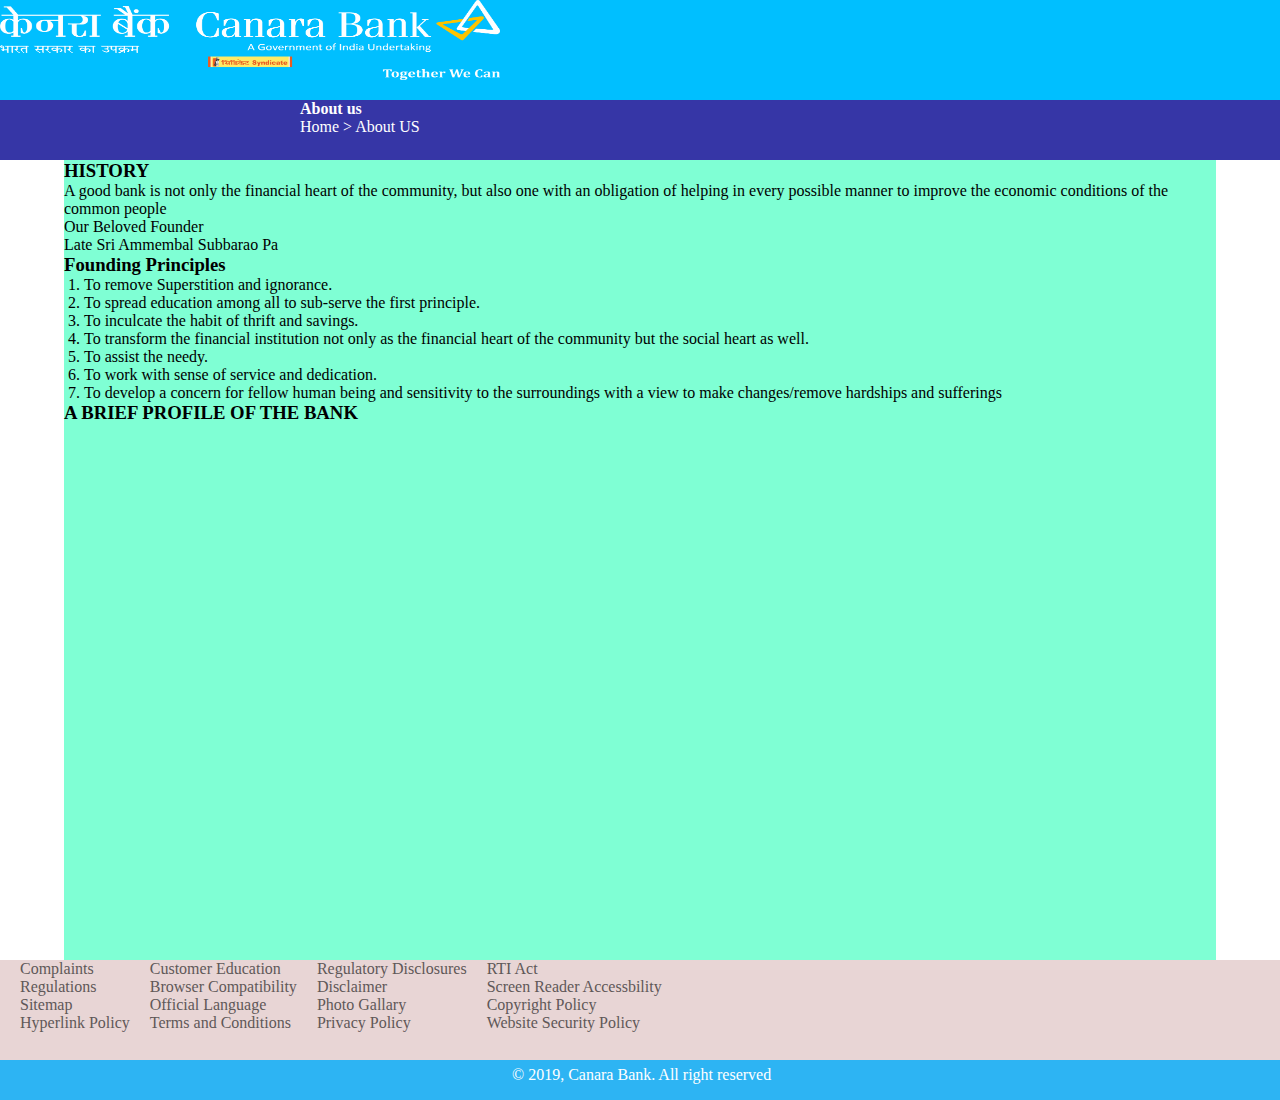
<file: Html/about.html>
<!DOCTYPE html>
<html lang="en">
<head>
    <meta charset="UTF-8">
    <meta http-equiv="X-UA-Compatible" content="IE=edge">
    <meta name="viewport" content="width=device-width, initial-scale=1.0">
    <title>About Us - Canara Bank</title>
    <!-- <link rel="stylesheet" href="M:\Work\Qspiders\Web Technologies\Assignment\Canara-Bank\Css\about.css"> -->
    <link rel="stylesheet" href="../Css/about.css">
    <link rel="stylesheet" href="https://cdnjs.cloudflare.com/ajax/libs/font-awesome/6.4.2/css/all.min.css" integrity="sha512-z3gLpd7yknf1YoNbCzqRKc4qyor8gaKU1qmn+CShxbuBusANI9QpRohGBreCFkKxLhei6S9CQXFEbbKuqLg0DA==" crossorigin="anonymous" referrerpolicy="no-referrer" />
</head>
<body>
    <header><img src="../Icons/Logo-new-white.png" alt="logo" height="80px" width="500px"></header>
    <div id="about"> <b>About us</b> <br> Home > About US</div>
    <div id="aboutimages">   
    </div>

    <div id="main">
        <h3>HISTORY</h3>
        <p>A good bank is not only the financial heart of the community, but also one with an obligation of helping in every possible manner to improve the economic conditions of the common people <br>
            Our Beloved Founder <br>
       Late Sri Ammembal Subbarao Pa</p>
        <h3>Founding Principles</h3>
        <ol type="1">
            <li>To remove Superstition and ignorance.</li>
            <li> To spread education among all to sub-serve the first principle.</li>
            <li> To inculcate the habit of thrift and savings.</li>
            <li> To transform the financial institution not only as the financial heart of the community but the social heart as well.</li>
            <li> To assist the needy.</li>
            <li> To work with sense of service and dedication.</li>
            <li> To develop a concern for fellow human being and sensitivity to the surroundings with a view to make changes/remove hardships and sufferings</li>
        </ol>
        <h3>A BRIEF PROFILE OF THE BANK</h3>
        
    </div>

    <div id="last2">
        <div id="col1">
            <a href="" target="_blank" >Complaints</a>
            <br>
            <a href="" target="_blank" >Regulations</a>
            <br>
            <a href="" target="_blank" >Sitemap</a>
             <br>
            <a href="" target="_blank" >Hyperlink Policy</a>
        </div>
        <div id="col2">
            <a href="" target="_blank" >Customer Education</a>
             <br>
            <a href="" target="_blank" >Browser Compatibility</a>
            <br>
            <a href="" target="_blank" >Official Language</a>
             <br>
            <a href="" target="_blank" >Terms and Conditions</a>
        </div>
        <div id="col3">
            <a href="" target="_blank" >Regulatory Disclosures</a>
             <br>
            <a href="" target="_blank" >Disclaimer</a>
            <br>
            <a href="" target="_blank" >Photo Gallary</a>
             <br>
            <a href="" target="_blank" >Privacy Policy</a>
        </div>
        <div id="col3">
            <a href="" target="_blank" >RTI Act</a>
             <br>
            <a href="" target="_blank" >Screen Reader Accessbility</a>
            <br>
            <a href="" target="_blank" >Copyright Policy</a>
             <br>
            <a href="" target="_blank" >Website Security Policy</a>
        </div>
    </div>
   
    <footer>
        <div id="last1">&#169 2019, Canara Bank. All right reserved</div>
    </footer>
    
</body>
</html>
</file>
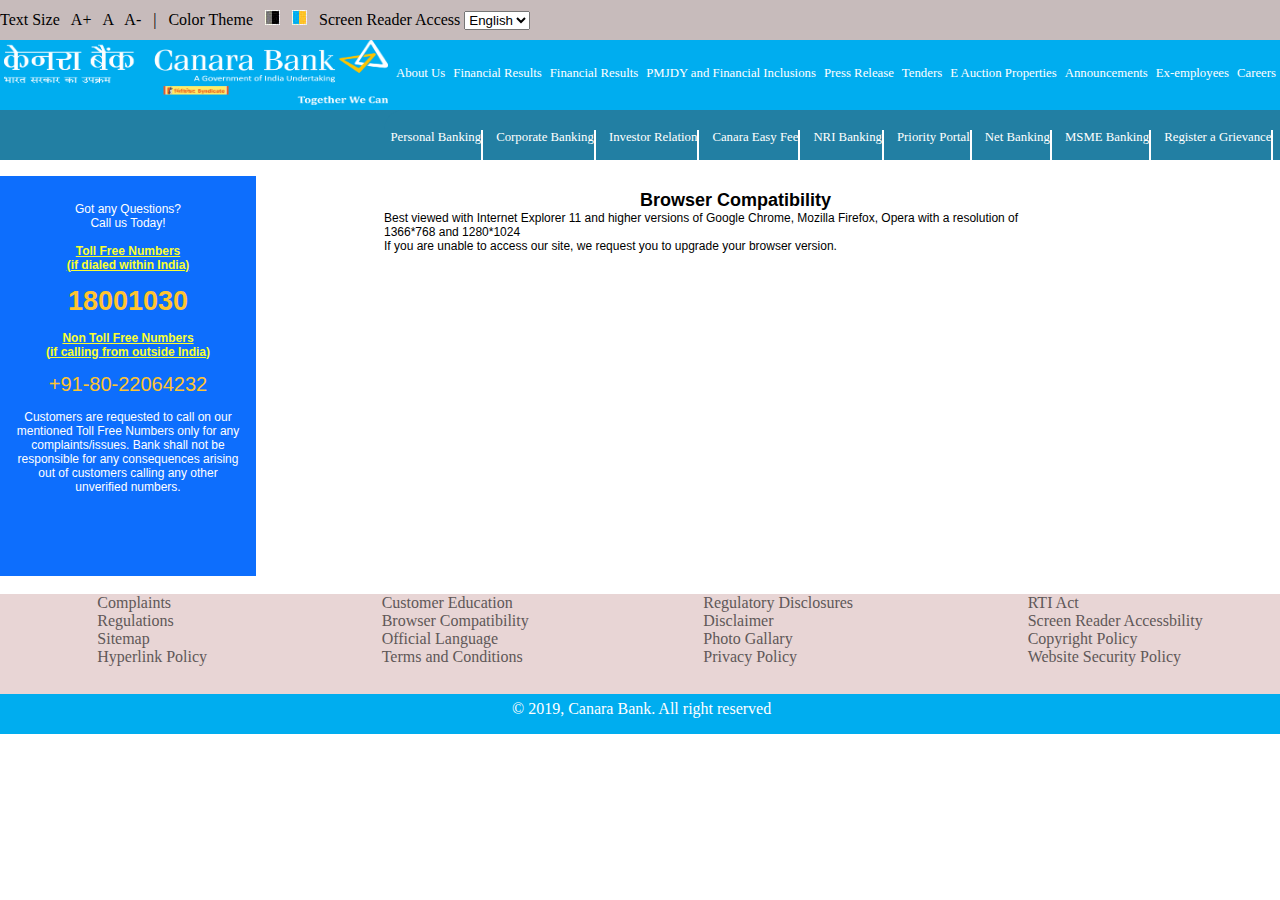
<file: Html/bompatibility.html>
<!DOCTYPE html>
<html lang="en">
<head>
    <meta charset="UTF-8">
    <meta http-equiv="X-UA-Compatible" content="IE=edge">
    <meta name="viewport" content="width=device-width, initial-scale=1.0">
    <title>personal banking _ savings accounts _ internet banking _ canara bank</title>
    <link rel="stylesheet" href="../Css/home.css">
    <link rel="stylesheet" href="../Css/disclaimer.css">
    <link rel="stylesheet" href="https://cdnjs.cloudflare.com/ajax/libs/font-awesome/6.4.2/css/all.min.css" 
    integrity="sha512-z3gLpd7yknf1YoNbCzqRKc4qyor8gaKU1qmn+CShxbuBusANI9QpRohGBreCFkKxLhei6S9CQXFEbbKuqLg0DA==" crossorigin="anonymous" referrerpolicy="no-referrer" />
</head>
<body>

    <div id="a">
        <div id="b"> Text Size &nbsp; A+ &nbsp; A &nbsp; A- &nbsp; | &nbsp; Color Theme &nbsp; 
            <img src="../Icons/color-1.jpg" alt="color-1"> &nbsp; 
            <img src="../Icons/color-2.jpg" alt="color-2"> &nbsp; Screen Reader Access 
            <select value="lang">
                <option name="eng" id="eng">English</option>
            <option name="hindi" id="hindi">हिंदी</option>
        </select>
    </div>

        <header>
            <img src="../Icons/Logo-new-white.png" alt="logo" height="65%" width="30%">
            <a href="">About Us</a>
            <a href="">Financial Results</a>
            <a href="">Financial Results</a>
            <a href="">PMJDY and Financial Inclusions</a>
            <a href="">Press Release</a>
            <a href="">Tenders</a>
            <a href="">E Auction Properties</a>
            <a href="">Announcements</a>
            <a href="">Ex-employees</a>
            <a href="">Careers</a>
        </header>

        <div id="header21">
        <div id="header2">
            <a href="">Personal Banking </a>
            <a href="">Corporate Banking</a>
            <a href="">Investor Relation </a>
            <a href="">Canara Easy Fee</a>
            <a href="">NRI Banking</a>
            <a href="">Priority Portal</a>
            <a href="">Net Banking</a>
            <a href="">MSME Banking</a>
            <a href="">Register a Grievance</a>
        </div>
        </div>

        <br>
        <br>

        <div id="blu">
            <div >Got any Questions? <br/> Call us Today!<br/><br/><p style = "color: #faff30"><u><b>Toll Free Numbers<br/>(if dialed within India)</b></u></p></div>
            <br>
            <div ><a href="tel:18004250018" style="color: #ffc430; font-size:27px; font-weight:bolder;">18001030 </a></div>
            <br>
            <p style = "color: #faff30"><u><b>Non Toll Free Numbers<br/>(if calling from outside India)</b></u></p>
            <br>
            <div ><a href="tel:+91-80-22064232" style="color: #ffc430; font-size:20px;">+91-80-22064232</a></div>
            <br/>
            <div >Customers are requested to call on our<br/>mentioned Toll Free Numbers only for any<br/>complaints/issues. Bank shall not be<br/>responsible for any consequences arising<br/>out of customers calling any other<br/>unverified numbers.</div>
             <br/>


        </div>
        

        <div id="dis">
            <h2>Browser Compatibility</h2>
            <p>
                Best viewed with Internet Explorer 11 and higher versions of Google Chrome, Mozilla Firefox, Opera with a resolution of 1366*768 and 1280*1024
                <br>
                If you are unable to access our site, we request you to upgrade your browser version.
            </p>
        </div>
        
        <br>

        <div id="last2">

            <div id="col1">
                <a href="../Html/complaints.html" target="_blank" >Complaints</a>
                <br>
                <a href="" target="_blank" >Regulations</a>
                <br>
                <a href="" target="_blank" >Sitemap</a>
                 <br>
                <a href="" target="_blank" >Hyperlink Policy</a>
            </div>
            <div id="col2">
                <a href="" target="_blank" >Customer Education</a>
                 <br>
                <a href="../Html/bompatibility.html" target="_blank" >Browser Compatibility</a>
                <br>
                <a href="" target="_blank" >Official Language</a>
                 <br>
                <a href="" target="_blank" >Terms and Conditions</a>
            </div>
            <div id="col3">
                <a href="../Html/regulatory.html" target="_blank" >Regulatory Disclosures</a>
                 <br>
                <a href="../Html/disclaimer.html" target="_blank" >Disclaimer</a>
                <br>
                <a href="" target="_blank" >Photo Gallary</a>
                 <br>
                <a href="" target="_blank" >Privacy Policy</a>
            </div>
            <div id="col3">
                <a href="" target="_blank" >RTI Act</a>
                 <br>
                <a href="" target="_blank" >Screen Reader Accessbility</a>
                <br>
                <a href="" target="_blank" >Copyright Policy</a>
                 <br>
                <a href="" target="_blank" >Website Security Policy</a>
            </div>
        </div>
       
        <footer>
            <div id="last1">&#169 2019, Canara Bank. All right reserved</div>
        </footer>
        
    </body>
    </html>
</file>
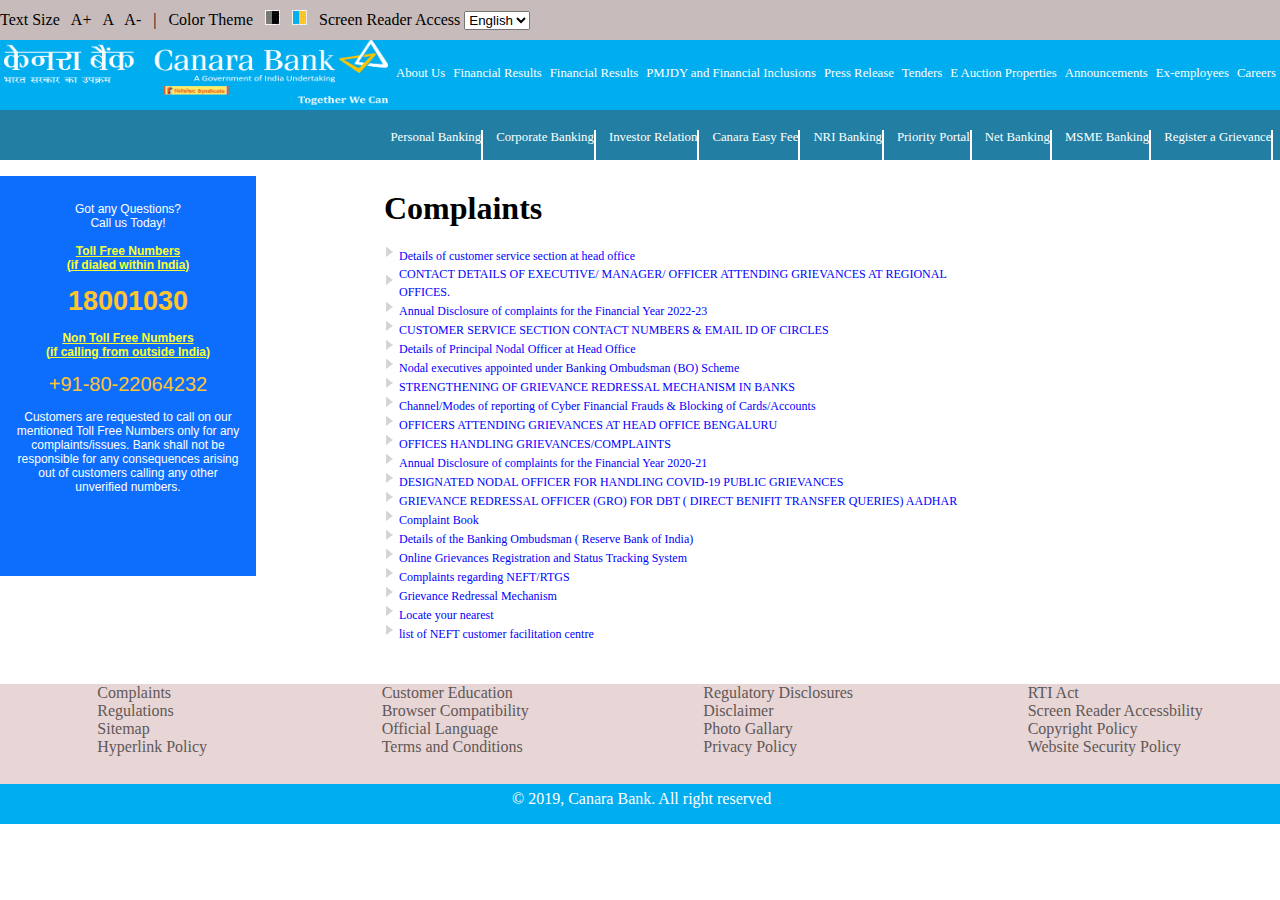
<file: Html/complaints.html>
<!DOCTYPE html>
<html lang="en">
<head>
    <meta charset="UTF-8">
    <meta http-equiv="X-UA-Compatible" content="IE=edge">
    <meta name="viewport" content="width=device-width, initial-scale=1.0">
    <title>personal banking _ savings accounts _ internet banking _ canara bank</title>
    <link rel="stylesheet" href="../Css/home.css">
    <link rel="stylesheet" href="../Css/disclaimer.css">
    <link rel="stylesheet" href="../Css/complaints.css">
    <link rel="stylesheet" href="https://cdnjs.cloudflare.com/ajax/libs/font-awesome/6.4.2/css/all.min.css" 
    integrity="sha512-z3gLpd7yknf1YoNbCzqRKc4qyor8gaKU1qmn+CShxbuBusANI9QpRohGBreCFkKxLhei6S9CQXFEbbKuqLg0DA==" crossorigin="anonymous" referrerpolicy="no-referrer" />
</head>
<body>

    <div id="a">
        <div id="b"> Text Size &nbsp; A+ &nbsp; A &nbsp; A- &nbsp; | &nbsp; Color Theme &nbsp; 
            <img src="../Icons/color-1.jpg" alt="color-1"> &nbsp; 
            <img src="../Icons/color-2.jpg" alt="color-2"> &nbsp; Screen Reader Access 
            <select value="lang">
                <option name="eng" id="eng">English</option>
            <option name="hindi" id="hindi">हिंदी</option>
        </select>
    </div>

        <header>
            <img src="../Icons/Logo-new-white.png" alt="logo" height="65%" width="30%">
            <a href="">About Us</a>
            <a href="">Financial Results</a>
            <a href="">Financial Results</a>
            <a href="">PMJDY and Financial Inclusions</a>
            <a href="">Press Release</a>
            <a href="">Tenders</a>
            <a href="">E Auction Properties</a>
            <a href="">Announcements</a>
            <a href="">Ex-employees</a>
            <a href="">Careers</a>
        </header>

        <div id="header21">
        <div id="header2">
            <a href="">Personal Banking </a>
            <a href="">Corporate Banking</a>
            <a href="">Investor Relation </a>
            <a href="">Canara Easy Fee</a>
            <a href="">NRI Banking</a>
            <a href="">Priority Portal</a>
            <a href="">Net Banking</a>
            <a href="">MSME Banking</a>
            <a href="">Register a Grievance</a>
        </div>
        </div>

        <br>
        <br>

        <div id="blu">
            <div >Got any Questions? <br/> Call us Today!<br/><br/><p style = "color: #faff30"><u><b>Toll Free Numbers<br/>(if dialed within India)</b></u></p></div>
            <br>
            <div ><a href="tel:18004250018" style="color: #ffc430; font-size:27px; font-weight:bolder;">18001030 </a></div>
            <br>
            <p style = "color: #faff30"><u><b>Non Toll Free Numbers<br/>(if calling from outside India)</b></u></p>
            <br>
            <div ><a href="tel:+91-80-22064232" style="color: #ffc430; font-size:20px;">+91-80-22064232</a></div>
            <br/>
            <div >Customers are requested to call on our<br/>mentioned Toll Free Numbers only for any<br/>complaints/issues. Bank shall not be<br/>responsible for any consequences arising<br/>out of customers calling any other<br/>unverified numbers.</div>
             <br/>


        </div>
        

        <div id="table" class="content-side col-lg-8 col-md-12 col-sm-12"><div><div>
            <h1 class="text-center hidemobile">Complaints</h1>
            <div class="loanproductpad">
               <div class="row">
                  <p>&nbsp;</p>
                  <div class="table-responsive">
                     <table id="table33" class="table table-striped table-bordered" border="0" cellspacing="0" cellpadding="0" width="90%" align="center">
                        <tbody> 
						<tr>
                              <td><img src="../Image/pointer2.gif" border="0" alt="" width="15" height="15"></td>
                              <td><a href="../media/10000/20230714072423202_0001-2607202341.pdf" target="_blank">Details of customer service section at head office</a></td>
                           </tr>
						<tr>
                              <td><img src="../Image/pointer2.gif" border="0" alt="" width="15" height="15"></td>
                              
							  <!--<td><a href="../media/10000/ro nodal executive list1011202201.pdf" target="_blank">CONTACT DETAILS OF EXECUTIVE/ MANAGER/ OFFICER ATTENDING GRIEVANCES AT REGIONAL OFFICES.
</a></td>--><td><a href="../media/10000/CO RO NODAL SORTED-2607202344.xlsx" target="_blank">CONTACT DETAILS OF EXECUTIVE/ MANAGER/ OFFICER ATTENDING GRIEVANCES AT REGIONAL OFFICES.
</a></td>
                           </tr>
                           <tr>
                              <td><img src="../Image/pointer2.gif" border="0" alt="" width="15" height="15"></td>
                              <td><a href="../media/10000/ANNUAL DISCLOSURE OF COMPLAINTS30522.pdf" target="_blank"> Annual Disclosure of complaints for the Financial Year 2022-23</a></td>
                           </tr>
                           <tr>
                              <td><img src="../Image/pointer2.gif" border="0" alt="" width="15" height="15"></td>
                              <td><a href="../media/4545/CSS TEL NO AND EMAIL ID-0508202320.xlsx" target="_blank"> CUSTOMER SERVICE SECTION CONTACT NUMBERS &amp; EMAIL ID OF CIRCLES</a></td>
                           </tr>
                           <tr>
                              <td><img src="../Image/pointer2.gif" border="0" alt="" width="15" height="15"></td>
                              <td><a href="../media/10000/DETAILS OF PRINCIPAL NODAL OFFICER HEAD OFFICE.pdf" target="_blank"> Details of Principal Nodal Officer at Head Office</a></td>
                           </tr>
                           <tr>
                              <td><img src="../Image/pointer2.gif" border="0" alt="" width="15" height="15"></td>
                              <td><a href="../media/10017/CIRCLE NODAL OFFICERS FOR BO English as on 05.07.2023.pdf" target="_blank"> Nodal executives appointed under Banking Ombudsman (BO) Scheme </a></td>
                           </tr>
                           <tr>
                              <td><img src="../Image/pointer2.gif" border="0" alt="" width="15" height="15"></td>
                              <td><a href="../media/7485/WEBSITE ANNEXURE.pdf" target="_blank"> STRENGTHENING OF GRIEVANCE REDRESSAL MECHANISM IN BANKS</a></td>
                           </tr>
                           <tr>
                              <td><img src="../Image/pointer2.gif" border="0" alt="" width="15" height="15"></td>
                              <td><a href="../media/7485/ChannelModes of reporting of Cyber Financial Frauds &amp; Blocking of CardsAccounts.pdf" target="_blank"> Channel/Modes of reporting of Cyber Financial Frauds &amp; Blocking of Cards/Accounts</a></td>
                           </tr>
                           <!--<tr>  <td><img src="../media/1386/pointer2.gif" border="0" alt="" width="15" height="15" /></td>  <td><a href="../media/10000/Principal GRO.pdf">Details of Principal Grievance     Redressal Officer at Head Office</a></td>  </tr>-->  
                           <tr>
                              <td><img src="../Image/pointer2.gif" border="0" alt="" width="15" height="15"></td>
                              <td><a href="../media/10000/CSS OFFICERS.pdf" target="_blank">OFFICERS ATTENDING GRIEVANCES AT HEAD OFFICE BENGALURU</a></td>
                           </tr>
                           <!--<tr>
                              <td><img src="../media/1386/pointer2.gif" border="0" alt="" width="15" height="15"></td>
                              <td><a href="../media/10029/AT CANARA BANK WE LOVE TO LISTEN.pdf">GRIEVANCES-    MODIFICATION  IN AT CANARABANK WE LOVE TO LISTEN</a></td>
                           </tr>-->
                           <tr>
                              <td><img src="../Image/pointer2.gif" border="0" alt="" width="15" height="15"></td>
                              <td><a href="../media/10029/OFFICES HANDLING GRIEVANCES COMPLAINTS.pdf">OFFICES HANDLING GRIEVANCES/COMPLAINTS</a></td>
                           </tr>
                           <tr>
                              <td><img src="../Image/pointer2.gif" border="0" alt="" width="15" height="15"></td>
                              <td><a href="../media/10029/AnnualDiscloser.pdf">Annual Disclosure of complaints for the Financial Year 2020-21</a></td>
                           </tr>
                           <tr>
                              <td><img src="../Image/pointer2.gif" border="0" alt="" width="15" height="15"></td>
                              <td><a href="../media/10000/Designated NO.pdf">DESIGNATED NODAL OFFICER FOR     HANDLING COVID-19 PUBLIC GRIEVANCES</a></td>
                           </tr>
                           <!--<tr>  <td><img src="../media/1386/pointer2.gif" border="0" alt="" width="15" height="15" /></td>  <td><a title="NODAL EXECUTIVES  For Website" href="../media/10029/NODAL EXECUTIVES For Website.pdf">Nodal Executives appointed under Banking Ombudsman     Scheme</a></td>  </tr>-->  
                           <tr>
                              <td><img src="../Image/pointer2.gif" border="0" alt="" width="15" height="15"></td>
                              <td><a class="blu_link" title="LIST OF GRIEVANCE REDRESSAL OFFICERS.pdf" href="../media/2360/list-of-grievance-redressal-officers.pdf" target="_blank">GRIEVANCE REDRESSAL OFFICER (GRO) FOR DBT ( DIRECT BENIFIT     TRANSFER QUERIES) AADHAR</a></td>
                           </tr>
                           <tr>
                              <td><img src="../Image/pointer2.gif" border="0" alt="" width="15" height="15"></td>
                              <td><a class="blu_link" title="atm11.pdf" href="../media/2359/atm11.pdf" target="_blank">Complaint Book</a></td>
                           </tr>
                           <tr>
                              <td><img src="../Image/pointer2.gif" border="0" alt="" width="15" height="15"></td>
                              <td><a href="../media/10000/DETAILS OF BANKING OMBUDSMAN.pdf">Details of the     Banking Ombudsman ( Reserve Bank of India)</a></td>
                           </tr>
                           <tr>
                              <td><img src="../Image/pointer2.gif" border="0" alt="" width="15" height="15"></td>
                              <td><a class="blu_link" href="https://canarabank.net.in/cpgrs/login.aspx" target="_blank">Online Grievances Registration and Status Tracking     System</a></td>
                           </tr>
                           <tr>
                              <td><img src="../Image/pointer2.gif" border="0" alt="" width="15" height="15"></td>
                              <td><a class="blu_link" title="Complaints Regarding NEFT RTGS" href="../User_page.aspx?othlink=310">Complaints regarding NEFT/RTGS</a></td>
                           </tr>
                           <tr>
                              <td><img src="../Image/pointer2.gif" border="0" alt="" width="15" height="15"></td>
                              <td><a class="blu_link" title="Grievance Redressal" href="../media/4545/Grievance Redressal Mechanism 2.pdf">Grievance Redressal     Mechanism</a></td>
                           </tr>
                           <tr>
                              <td><img src="../Image/pointer2.gif" border="0" alt="" width="15" height="15"></td>
                              <td><a title="Locator" href="../locator.aspx" target="-blank">Locate your     nearest</a></td>
                           </tr>
                           <tr>
                              <td><img src="../Image/pointer2.gif" border="0" alt="" width="15" height="15"></td>
                              <td><a class="blu_link" title="CFC101212.pdf" href="../media/2356/cfc101212.pdf" target="new">list of NEFT customer     facilitation centre</a></td>
                           </tr>
                           <!--<tr>  <td><img src="../media/1386/pointer2.gif" border="0" alt="" width="15" height="15" /></td>  <td><a class="blu_link" href="../media/10000/Principal Nodal officer at HO.pdf" target="_blank">Details of Principal Nodal Officer appointed under     banking Ombudsman Scheme 2006</a></td>  </tr>-->  
                        </tbody>
                     </table>
                  </div>
               </div>
            </div>
         </div></div></div>  
        
        <br>
        <br>
        <br>
        <br>
        <br>
        <br>

        <div id="last2">

         <div id="col1">
            <a href="../Html/complaints.html" target="_blank" >Complaints</a>
            <br>
            <a href="" target="_blank" >Regulations</a>
            <br>
            <a href="" target="_blank" >Sitemap</a>
             <br>
            <a href="" target="_blank" >Hyperlink Policy</a>
        </div>
        <div id="col2">
            <a href="" target="_blank" >Customer Education</a>
             <br>
            <a href="../Html/bompatibility.html" target="_blank" >Browser Compatibility</a>
            <br>
            <a href="" target="_blank" >Official Language</a>
             <br>
            <a href="" target="_blank" >Terms and Conditions</a>
        </div>
        <div id="col3">
            <a href="../Html/regulatory.html" target="_blank" >Regulatory Disclosures</a>
             <br>
            <a href="../Html/disclaimer.html" target="_blank" >Disclaimer</a>
                <br>
                <a href="" target="_blank" >Photo Gallary</a>
                 <br>
                <a href="" target="_blank" >Privacy Policy</a>
            </div>
            <div id="col3">
                <a href="" target="_blank" >RTI Act</a>
                 <br>
                <a href="" target="_blank" >Screen Reader Accessbility</a>
                <br>
                <a href="" target="_blank" >Copyright Policy</a>
                 <br>
                <a href="" target="_blank" >Website Security Policy</a>
            </div>
        </div>
       
        <footer>
            <div id="last1">&#169 2019, Canara Bank. All right reserved</div>
        </footer>
        
    </body>
    </html>
</file>
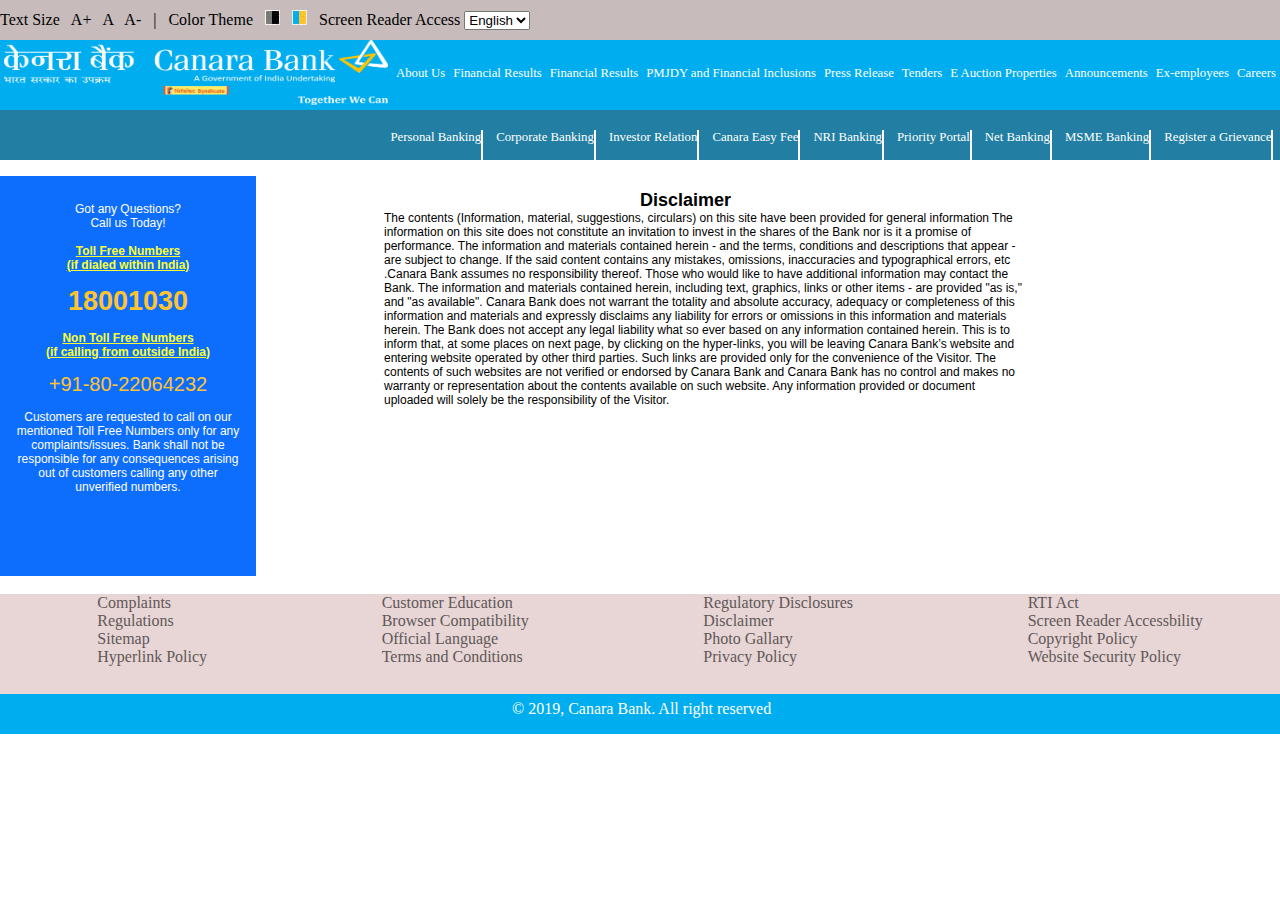
<file: Html/disclaimer.html>
<!DOCTYPE html>
<html lang="en">
<head>
    <meta charset="UTF-8">
    <meta http-equiv="X-UA-Compatible" content="IE=edge">
    <meta name="viewport" content="width=device-width, initial-scale=1.0">
    <title>personal banking _ savings accounts _ internet banking _ canara bank</title>
    <link rel="stylesheet" href="../Css/home.css">
    <link rel="stylesheet" href="../Css/disclaimer.css">
    <link rel="stylesheet" href="https://cdnjs.cloudflare.com/ajax/libs/font-awesome/6.4.2/css/all.min.css" 
    integrity="sha512-z3gLpd7yknf1YoNbCzqRKc4qyor8gaKU1qmn+CShxbuBusANI9QpRohGBreCFkKxLhei6S9CQXFEbbKuqLg0DA==" crossorigin="anonymous" referrerpolicy="no-referrer" />
</head>
<body>

    <div id="a">
        <div id="b"> Text Size &nbsp; A+ &nbsp; A &nbsp; A- &nbsp; | &nbsp; Color Theme &nbsp; 
            <img src="../Icons/color-1.jpg" alt="color-1"> &nbsp; 
            <img src="../Icons/color-2.jpg" alt="color-2"> &nbsp; Screen Reader Access 
            <select value="lang">
                <option name="eng" id="eng">English</option>
            <option name="hindi" id="hindi">हिंदी</option>
        </select>
    </div>

        <header>
            <img src="../Icons/Logo-new-white.png" alt="logo" height="65%" width="30%">
            <a href="">About Us</a>
            <a href="">Financial Results</a>
            <a href="">Financial Results</a>
            <a href="">PMJDY and Financial Inclusions</a>
            <a href="">Press Release</a>
            <a href="">Tenders</a>
            <a href="">E Auction Properties</a>
            <a href="">Announcements</a>
            <a href="">Ex-employees</a>
            <a href="">Careers</a>
        </header>

        <div id="header21">
        <div id="header2">
            <a href="">Personal Banking </a>
            <a href="">Corporate Banking</a>
            <a href="">Investor Relation </a>
            <a href="">Canara Easy Fee</a>
            <a href="">NRI Banking</a>
            <a href="">Priority Portal</a>
            <a href="">Net Banking</a>
            <a href="">MSME Banking</a>
            <a href="">Register a Grievance</a>
        </div>
        </div>

        <br>
        <br>

        <div id="blu">
            <div >Got any Questions? <br/> Call us Today!<br/><br/><p style = "color: #faff30"><u><b>Toll Free Numbers<br/>(if dialed within India)</b></u></p></div>
            <br>
            <div ><a href="tel:18004250018" style="color: #ffc430; font-size:27px; font-weight:bolder;">18001030 </a></div>
            <br>
            <p style = "color: #faff30"><u><b>Non Toll Free Numbers<br/>(if calling from outside India)</b></u></p>
            <br>
            <div ><a href="tel:+91-80-22064232" style="color: #ffc430; font-size:20px;">+91-80-22064232</a></div>
            <br/>
            <div >Customers are requested to call on our<br/>mentioned Toll Free Numbers only for any<br/>complaints/issues. Bank shall not be<br/>responsible for any consequences arising<br/>out of customers calling any other<br/>unverified numbers.</div>
             <br/>


        </div>
        

        <div id="dis">
            <h2>Disclaimer</h2>
            <p>The contents (Information, material, suggestions, circulars) on this site have been provided for general information The information on this site does not constitute an invitation to invest in the shares of the Bank nor is it a promise of performance. The information and materials contained herein - and the terms, conditions and descriptions that appear - are subject to change. If the said content contains any mistakes, omissions, inaccuracies and typographical errors, etc .Canara Bank assumes no responsibility thereof. Those who would like to have additional information may contact the Bank. The information and materials contained herein, including text, graphics, links or other items - are provided "as is," and "as available".

                Canara Bank does not warrant the totality and absolute accuracy, adequacy or completeness of this information and materials and expressly disclaims any liability for errors or omissions in this information and materials herein. The Bank does not accept any legal liability what so ever based on any information contained herein.
                
                This is to inform that, at some places on next page, by clicking on the hyper-links, you will be leaving Canara Bank’s website and entering website operated by other third parties. Such links are provided only for the convenience of the Visitor. The contents of such websites are not verified or endorsed by Canara Bank and Canara Bank has no control and makes no warranty or representation about the contents available on such website. Any information provided or document uploaded will solely be the responsibility of the Visitor.
                
                </p>
        </div>
        
        <br>

        <div id="last2">

            <div id="col1">
                <a href="../Html/complaints.html" target="_blank" >Complaints</a>
                <br>
                <a href="" target="_blank" >Regulations</a>
                <br>
                <a href="" target="_blank" >Sitemap</a>
                 <br>
                <a href="" target="_blank" >Hyperlink Policy</a>
            </div>
            <div id="col2">
                <a href="" target="_blank" >Customer Education</a>
                 <br>
                <a href="../Html/bompatibility.html" target="_blank" >Browser Compatibility</a>
                <br>
                <a href="" target="_blank" >Official Language</a>
                 <br>
                <a href="" target="_blank" >Terms and Conditions</a>
            </div>
            <div id="col3">
                <a href="../Html/regulatory.html" target="_blank" >Regulatory Disclosures</a>
                 <br>
                <a href="../Html/disclaimer.html" target="_blank" >Disclaimer</a>
                <br>
                <a href="" target="_blank" >Photo Gallary</a>
                 <br>
                <a href="" target="_blank" >Privacy Policy</a>
            </div>
            <div id="col3">
                <a href="" target="_blank" >RTI Act</a>
                 <br>
                <a href="" target="_blank" >Screen Reader Accessbility</a>
                <br>
                <a href="" target="_blank" >Copyright Policy</a>
                 <br>
                <a href="" target="_blank" >Website Security Policy</a>
            </div>
        </div>
       
        <footer>
            <div id="last1">&#169 2019, Canara Bank. All right reserved</div>
        </footer>
        
    </body>
    </html>
</file>
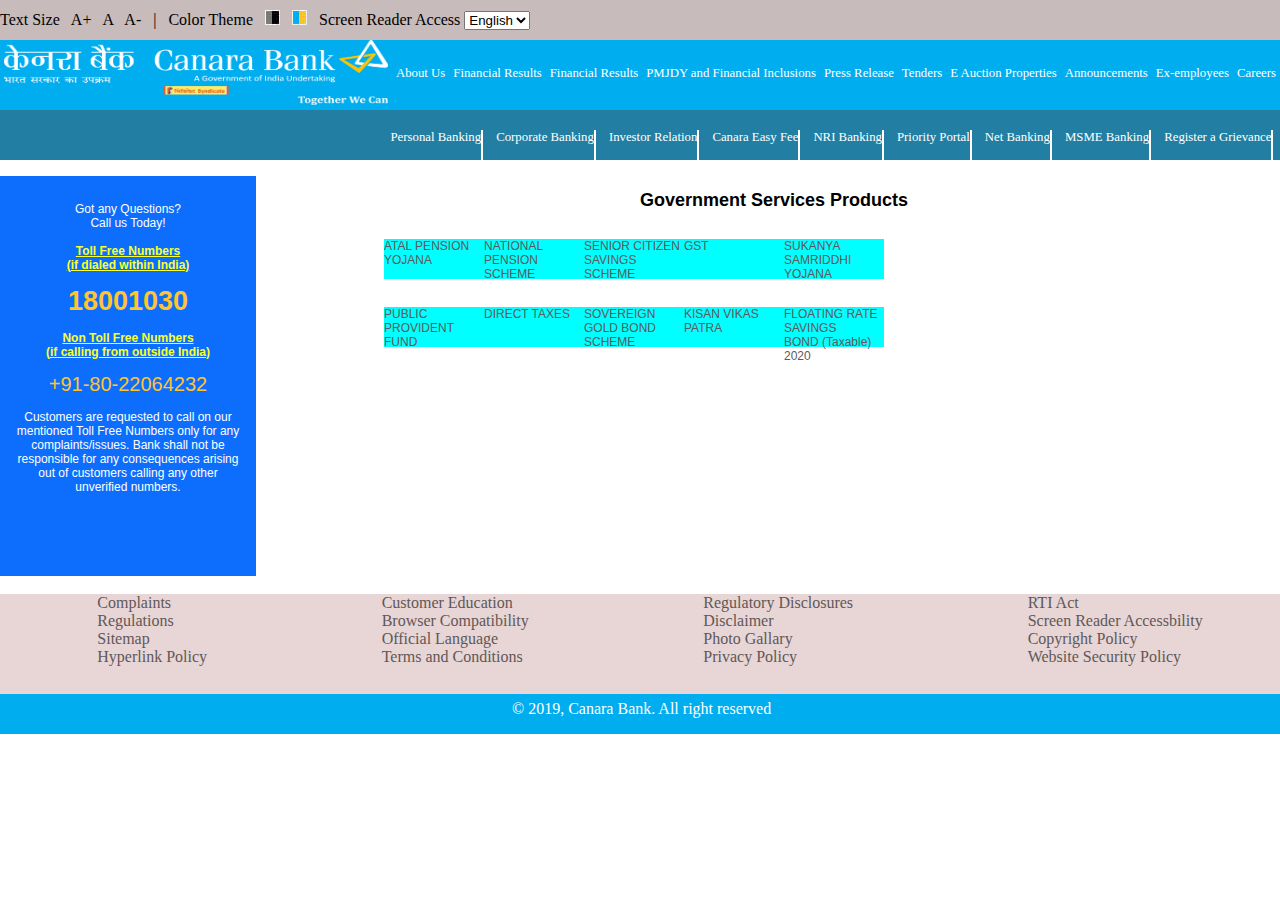
<file: Html/gov.html>
<!DOCTYPE html>
<html lang="en">
<head>
    <meta charset="UTF-8">
    <meta http-equiv="X-UA-Compatible" content="IE=edge">
    <meta name="viewport" content="width=device-width, initial-scale=1.0">
    <title>personal banking _ savings accounts _ internet banking _ canara bank</title>
    <link rel="stylesheet" href="../Css/home.css">
    <link rel="stylesheet" href="../Css/disclaimer.css">
    <link rel="stylesheet" href="../Css/gov.css">
    <link rel="stylesheet" href="https://cdnjs.cloudflare.com/ajax/libs/font-awesome/6.4.2/css/all.min.css" 
    integrity="sha512-z3gLpd7yknf1YoNbCzqRKc4qyor8gaKU1qmn+CShxbuBusANI9QpRohGBreCFkKxLhei6S9CQXFEbbKuqLg0DA==" crossorigin="anonymous" referrerpolicy="no-referrer" />
</head>
<body>

    <div id="a">
        <div id="b"> Text Size &nbsp; A+ &nbsp; A &nbsp; A- &nbsp; | &nbsp; Color Theme &nbsp; 
            <img src="../Icons/color-1.jpg" alt="color-1"> &nbsp; 
            <img src="../Icons/color-2.jpg" alt="color-2"> &nbsp; Screen Reader Access 
            <select value="lang">
                <option name="eng" id="eng">English</option>
            <option name="hindi" id="hindi">हिंदी</option>
        </select>
    </div>

        <header>
            <img src="../Icons/Logo-new-white.png" alt="logo" height="65%" width="30%">
            <a href="">About Us</a>
            <a href="">Financial Results</a>
            <a href="">Financial Results</a>
            <a href="">PMJDY and Financial Inclusions</a>
            <a href="">Press Release</a>
            <a href="">Tenders</a>
            <a href="">E Auction Properties</a>
            <a href="">Announcements</a>
            <a href="">Ex-employees</a>
            <a href="">Careers</a>
        </header>

        <div id="header21">
        <div id="header2">
            <a href="">Personal Banking </a>
            <a href="">Corporate Banking</a>
            <a href="">Investor Relation </a>
            <a href="">Canara Easy Fee</a>
            <a href="">NRI Banking</a>
            <a href="">Priority Portal</a>
            <a href="">Net Banking</a>
            <a href="">MSME Banking</a>
            <a href="">Register a Grievance</a>
        </div>
        </div>

        <br>
        <br>

        <div id="blu">
            <div >Got any Questions? <br/> Call us Today!<br/><br/><p style = "color: #faff30"><u><b>Toll Free Numbers<br/>(if dialed within India)</b></u></p></div>
            <br>
            <div ><a href="tel:18004250018" style="color: #ffc430; font-size:27px; font-weight:bolder;">18001030 </a></div>
            <br>
            <p style = "color: #faff30"><u><b>Non Toll Free Numbers<br/>(if calling from outside India)</b></u></p>
            <br>
            <div ><a href="tel:+91-80-22064232" style="color: #ffc430; font-size:20px;">+91-80-22064232</a></div>
            <br/>
            <div >Customers are requested to call on our<br/>mentioned Toll Free Numbers only for any<br/>complaints/issues. Bank shall not be<br/>responsible for any consequences arising<br/>out of customers calling any other<br/>unverified numbers.</div>
             <br/>


        </div>
        

        <div id="ser">
            <h2>Government Services Products</h2>
            <br>
            <br>
            <div id="div1">
           <a href="" target="_blank"> <div>ATAL PENSION YOJANA</div></a>
           <a href="" target="_blank"> <div>NATIONAL PENSION SCHEME</div></a>
           <a href="" target="_blank"> <div>SENIOR CITIZEN SAVINGS SCHEME</div></a>
           <a href="" target="_blank"> <div>GST</div></a>
           <a href="" target="_blank"> <div>SUKANYA SAMRIDDHI YOJANA</div></a>
        </div>
        <br>
        <br>
        <div id="div2">
           <a href="" target="_blank"> <div>PUBLIC PROVIDENT FUND</div></a>
           <a href="" target="_blank"> <div>DIRECT TAXES</div></a>
           <a href="" target="_blank"> <div>SOVEREIGN GOLD BOND SCHEME</div></a>
           <a href="" target="_blank"> <div>KISAN VIKAS PATRA</div></a>
           <a href="" target="_blank"> <div>FLOATING RATE SAVINGS <br> BOND (Taxable) 2020</div></a>
           </div>
        </div>
        
        <br>

        <div id="last2">

            <div id="col1">
                <a href="../Html/complaints.html" target="_blank" >Complaints</a>
                <br>
                <a href="" target="_blank" >Regulations</a>
                <br>
                <a href="" target="_blank" >Sitemap</a>
                 <br>
                <a href="" target="_blank" >Hyperlink Policy</a>
            </div>
            <div id="col2">
                <a href="" target="_blank" >Customer Education</a>
                 <br>
                <a href="../Html/bompatibility.html" target="_blank" >Browser Compatibility</a>
                <br>
                <a href="" target="_blank" >Official Language</a>
                 <br>
                <a href="" target="_blank" >Terms and Conditions</a>
            </div>
            <div id="col3">
                <a href="../Html/regulatory.html" target="_blank" >Regulatory Disclosures</a>
                 <br>
                <a href="../Html/disclaimer.html" target="_blank" >Disclaimer</a>
                <br>
                <a href="" target="_blank" >Photo Gallary</a>
                 <br>
                <a href="" target="_blank" >Privacy Policy</a>
            </div>
            <div id="col3">
                <a href="" target="_blank" >RTI Act</a>
                 <br>
                <a href="" target="_blank" >Screen Reader Accessbility</a>
                <br>
                <a href="" target="_blank" >Copyright Policy</a>
                 <br>
                <a href="" target="_blank" >Website Security Policy</a>
            </div>
        </div>
       
        <footer>
            <div id="last1">&#169 2019, Canara Bank. All right reserved</div>
        </footer>
        
    </body>
    </html>
</file>
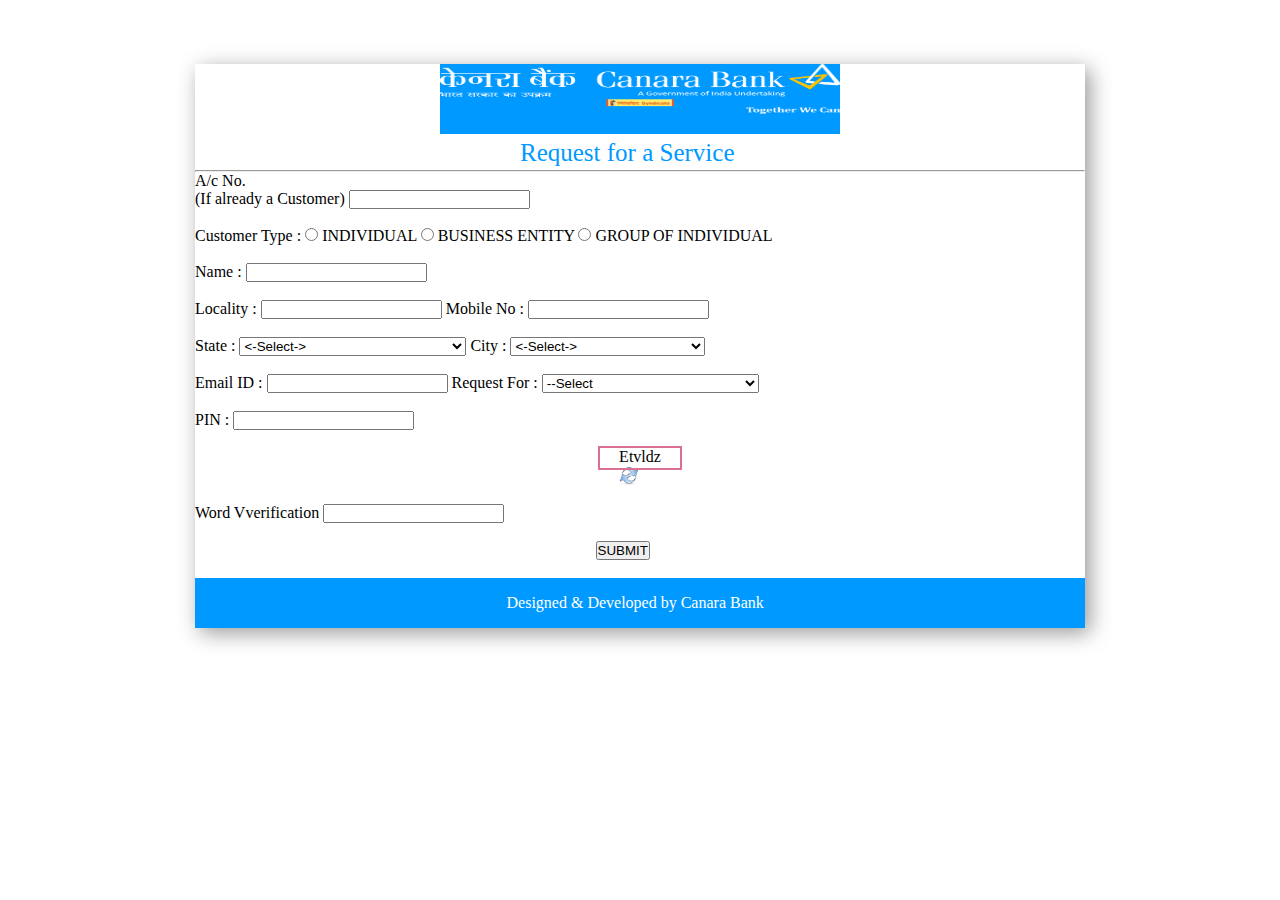
<file: Html/instantsbreg.html>
<!DOCTYPE html>
<html lang="en">
<head>
    <meta charset="UTF-8">
    <meta http-equiv="X-UA-Compatible" content="IE=edge">
    <meta name="viewport" content="width=device-width, initial-scale=1.0">
    <title>Online Service Request __ CANARA BANK</title>
    <link rel="stylesheet" href="../Css/instantsbreg.css">
</head>
<body>
    <div id="form">
    <header>
        <img src="../Icons/Logo-new-white.png" alt="logo" height="50px" width="400px">
        <div id="re1">Request for a Service</div>
    </header>
    <br>
    <br>
    <hr>
    <label for="ac">A/c No. <br>(If already a Customer)</label>
    <input type="number">
    <br>
    <br>
    <label for="ctype">Customer Type :</label>
    <input type="radio" id="individual" value="individual"> <label for="individual">INDIVIDUAL</label>
    <input type="radio" id="business_entity" value="business_entity"> <label for="business_entity">BUSINESS ENTITY</label>
    <input type="radio" id="group_of_individual" value="group_of_individual"> <label for="group_of_individual">GROUP OF INDIVIDUAL</label>
    <br>
    <br>
    <label for="name">Name :</label> <input type="text" id="name">
    <br>
    <br>
    <label for="locality">Locality : </label> <input type="text" id="locality">
    <label for="mobileno">Mobile No : </label> <input type="number" id="mobileno">
    <br>
    <br>
    <label for="state">State : </label>
    <select id="state">
        <option selected="selected" value="0">&lt;-Select-&gt;</option>
        <option value="35">ANDAMAN &amp; NICOBAR ISLANDS</option>
        <option value="28">ANDHRA PRADESH</option>
        <option value="12">ARUNACHAL PRADESH</option>
        <option value="18">ASSAM</option>
        <option value="10">BIHAR</option>
        <option value="4">CHANDIGARH</option>
        <option value="22">CHATTISGARH</option>
        <option value="26">DADRA &amp; NAGAR HAVELI</option>
        <option value="25">DAMAN &amp; DIU</option>
        <option value="30">GOA</option>
        <option value="24">GUJARAT</option>
        <option value="6">HARYANA</option>
        <option value="2">HIMACHAL PRADESH</option>
        <option value="1">JAMMU &amp; KASHMIR</option>
        <option value="20">JHARKHAND</option>
        <option value="29">KARNATAKA</option>
        <option value="32">KERALA</option>
        <option value="31">LAKSHADWEEP</option>
        <option value="23">MADHYA PRADESH</option>
        <option value="27">MAHARASHTRA</option>
        <option value="14">MANIPUR</option>
        <option value="17">MEGHALAYA</option>
        <option value="15">MIZORAM</option>
        <option value="13">NAGALAND</option>
        <option value="7">NCT OF DELHI</option>
        <option value="21">ODISHA</option>
        <option value="OTH65">Othrs </option>
        <option value="34">PUDUCHERRY</option>
        <option value="3">PUNJAB</option>
        <option value="8">RAJASTHAN</option>
        <option value="11">SIKKIM</option>
        <option value="33">TAMIL NADU</option>
        <option value="36">TELANGANA</option>
        <option value="16">TRIPURA</option>
        <option value="9">UTTAR PRADESH</option>
        <option value="5">UTTARAKHAND</option>
        <option value="19">WEST BENGAL</option>
    </select>
    <label for="city">City : </label>
    <select name="city">
        <option selected="selected" value="0">&lt;-Select-&gt;</option>
        <option value="CT050">Bankura</option>
        <option value="CT055">Barddhaman</option>
        <option value="CT089">Birbhum</option>
        <option value="CT129">Dakshin Dinajpur</option>
        <option value="CT134">Darjiling</option>
        <option value="CT220">Haora</option>
        <option value="CT231">Hugli</option>
        <option value="CT248">Jalpaiguri</option>
        <option value="CT310">Koch Bihar</option>
        <option value="CT318">Kolkata</option>
        <option value="CT366">Maldah</option>
        <option value="CT391">Murshidabad</option>
        <option value="CT396">Nadia</option>
        <option value="CT425">North Twenty Four Parganas</option>
        <option value="CT440">Paschim Medinipur</option>
        <option value="CT462">Purba Medinipur</option>
        <option value="CT466">Puruliya</option>
        <option value="CT557">South Twenty Four Parganas</option>
        <option value="CT608">Uttar Dinajpur</option>
    </select>
    <br>
    <br>
    <label for="emailid">Email ID : </label> <input type="email" id="emailid">
    <label for="requestfor">Request For : </label>
    <select id="ddlRequestFor" name="ddlRequestFor">
        <option value="0" style="display: none">--Select</option>
        <optgroup label="1. Deposits:">
            <option value="Opening of SB Account">1. Opening of SB Account</option>
            <option value="Opening of Current Account">2. Opening of Current Account</option>
            <option value="PPF Account">3. PPF Account</option>
            <option value="Deposits - Others">4. Others</option>
        </optgroup>
        <optgroup label="2. Loans">
            <option value="Housing Loan">1. Housing Loan</option>
            <option value="Vehicle Loan">2. Vehicle Loan</option>
            <option value="Education Loan">3. Education Loan</option>
            <option value="MSME Loan">4. MSME Loan</option>
            <option value="Corporate Loan">5. Corporate Loan</option>
            <option value="Agriculture Loan">6. Agriculture Loan</option>
            <option value="Personal Loan">7. Personal Loan</option>
            <option value="Gold Loan">8. Gold Loan</option>
            <option value="Loans - Others">9. Others</option>
        </optgroup>
        <optgroup label="3. Cards">
            <option value="Issue of Credit Card">1. Issue of Credit Card</option>
            <option value="Issue of Debit Card">2. Issue of Debit Card</option>
            <option value="Cards - Others">3. Others</option>
        </optgroup>
        <optgroup label="4. Insurance">
            <option value="Insurance">1. Insurance</option>
        </optgroup>
<optgroup label="5. Merchant Services">
            <option value="POS Request">1. Apply for POS</option>
        </optgroup>
        <optgroup label="6. Others">
            <option value="Others">1. Others</option>
        </optgroup>
    </select>
    <br>
    <br>
    <label for="pin">PIN : </label> <input type="number" name="pin" id="pin">
    <br>
    <br>
    <div id="word">Etvldz     <img src="../Icons/Refresh.png" alt="refresh" height="20px" width="20px"></div>
    <br>
    <br>
    <label for="wordverification">Word Vverification</label> <input type="text" name="wordverification" id="wordverification">
    <br>
    <br>
    <button id="submit">SUBMIT</button>
    
    <br>
    <br>
    <footer>Designed & Developed by Canara Bank</footer>
</div>
</body>
</html>
</file>
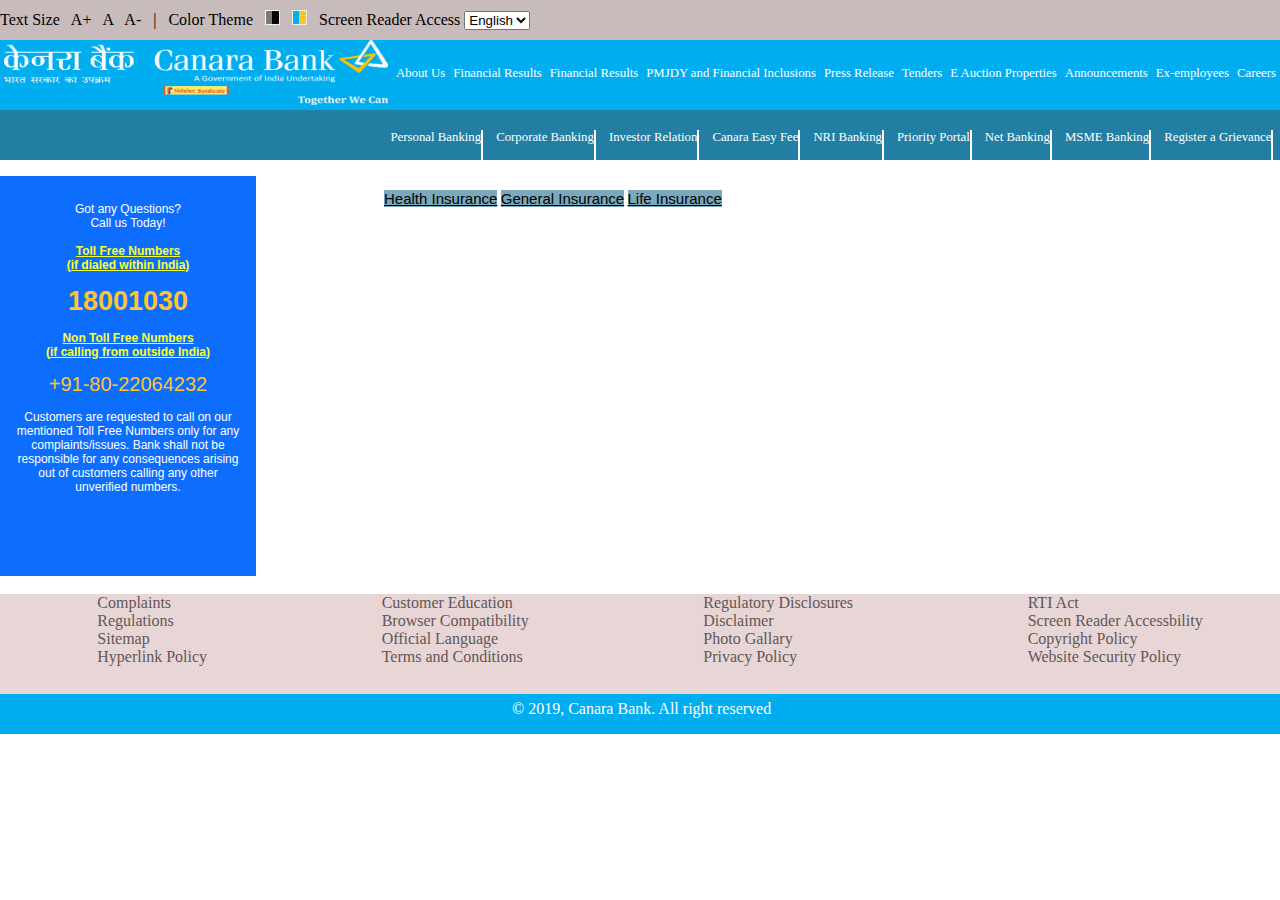
<file: Html/insurance.html>
<!DOCTYPE html>
<html lang="en">
<head>
    <meta charset="UTF-8">
    <meta http-equiv="X-UA-Compatible" content="IE=edge">
    <meta name="viewport" content="width=device-width, initial-scale=1.0">
    <title>personal banking _ savings accounts _ internet banking _ canara bank</title>
    <link rel="stylesheet" href="../Css/home.css">
    <link rel="stylesheet" href="../Css/disclaimer.css">
    <link rel="stylesheet" href="../Css/insurance.css">
    <link rel="stylesheet" href="https://cdnjs.cloudflare.com/ajax/libs/font-awesome/6.4.2/css/all.min.css" 
    integrity="sha512-z3gLpd7yknf1YoNbCzqRKc4qyor8gaKU1qmn+CShxbuBusANI9QpRohGBreCFkKxLhei6S9CQXFEbbKuqLg0DA==" crossorigin="anonymous" referrerpolicy="no-referrer" />
</head>
<body>

    <div id="a">
        <div id="b"> Text Size &nbsp; A+ &nbsp; A &nbsp; A- &nbsp; | &nbsp; Color Theme &nbsp; 
            <img src="../Icons/color-1.jpg" alt="color-1"> &nbsp; 
            <img src="../Icons/color-2.jpg" alt="color-2"> &nbsp; Screen Reader Access 
            <select value="lang">
                <option name="eng" id="eng">English</option>
            <option name="hindi" id="hindi">हिंदी</option>
        </select>
    </div>

        <header>
            <img src="../Icons/Logo-new-white.png" alt="logo" height="65%" width="30%">
            <a href="">About Us</a>
            <a href="">Financial Results</a>
            <a href="">Financial Results</a>
            <a href="">PMJDY and Financial Inclusions</a>
            <a href="">Press Release</a>
            <a href="">Tenders</a>
            <a href="">E Auction Properties</a>
            <a href="">Announcements</a>
            <a href="">Ex-employees</a>
            <a href="">Careers</a>
        </header>

        <div id="header21">
        <div id="header2">
            <a href="">Personal Banking </a>
            <a href="">Corporate Banking</a>
            <a href="">Investor Relation </a>
            <a href="">Canara Easy Fee</a>
            <a href="">NRI Banking</a>
            <a href="">Priority Portal</a>
            <a href="">Net Banking</a>
            <a href="">MSME Banking</a>
            <a href="">Register a Grievance</a>
        </div>
        </div>

        <br>
        <br>

        <div id="blu">
            <div >Got any Questions? <br/> Call us Today!<br/><br/><p style = "color: #faff30"><u><b>Toll Free Numbers<br/>(if dialed within India)</b></u></p></div>
            <br>
            <div ><a href="tel:18004250018" style="color: #ffc430; font-size:27px; font-weight:bolder;">18001030 </a></div>
            <br>
            <p style = "color: #faff30"><u><b>Non Toll Free Numbers<br/>(if calling from outside India)</b></u></p>
            <br>
            <div ><a href="tel:+91-80-22064232" style="color: #ffc430; font-size:20px;">+91-80-22064232</a></div>
            <br/>
            <div >Customers are requested to call on our<br/>mentioned Toll Free Numbers only for any<br/>complaints/issues. Bank shall not be<br/>responsible for any consequences arising<br/>out of customers calling any other<br/>unverified numbers.</div>
             <br/>


        </div>
        

        <div id="dis">
            <div id="insu">
                <a href="" target="_blank">Health Insurance</a>
                <a href="" target="_blank">General Insurance</a>
                <a href="" target="_blank">Life Insurance</a>
            </div>
        </div>
        
        <br>

        <div id="last2">

            <div id="col1">
                <a href="../Html/complaints.html" target="_blank" >Complaints</a>
                <br>
                <a href="" target="_blank" >Regulations</a>
                <br>
                <a href="" target="_blank" >Sitemap</a>
                 <br>
                <a href="" target="_blank" >Hyperlink Policy</a>
            </div>
            <div id="col2">
                <a href="" target="_blank" >Customer Education</a>
                 <br>
                <a href="../Html/bompatibility.html" target="_blank" >Browser Compatibility</a>
                <br>
                <a href="" target="_blank" >Official Language</a>
                 <br>
                <a href="" target="_blank" >Terms and Conditions</a>
            </div>
            <div id="col3">
                <a href="../Html/regulatory.html" target="_blank" >Regulatory Disclosures</a>
                 <br>
                <a href="../Html/disclaimer.html" target="_blank" >Disclaimer</a>
                <br>
                <a href="" target="_blank" >Photo Gallary</a>
                 <br>
                <a href="" target="_blank" >Privacy Policy</a>
            </div>
            <div id="col3">
                <a href="" target="_blank" >RTI Act</a>
                 <br>
                <a href="" target="_blank" >Screen Reader Accessbility</a>
                <br>
                <a href="" target="_blank" >Copyright Policy</a>
                 <br>
                <a href="" target="_blank" >Website Security Policy</a>
            </div>
        </div>
       
        <footer>
            <div id="last1">&#169 2019, Canara Bank. All right reserved</div>
        </footer>
        
    </body>
    </html>
</file>
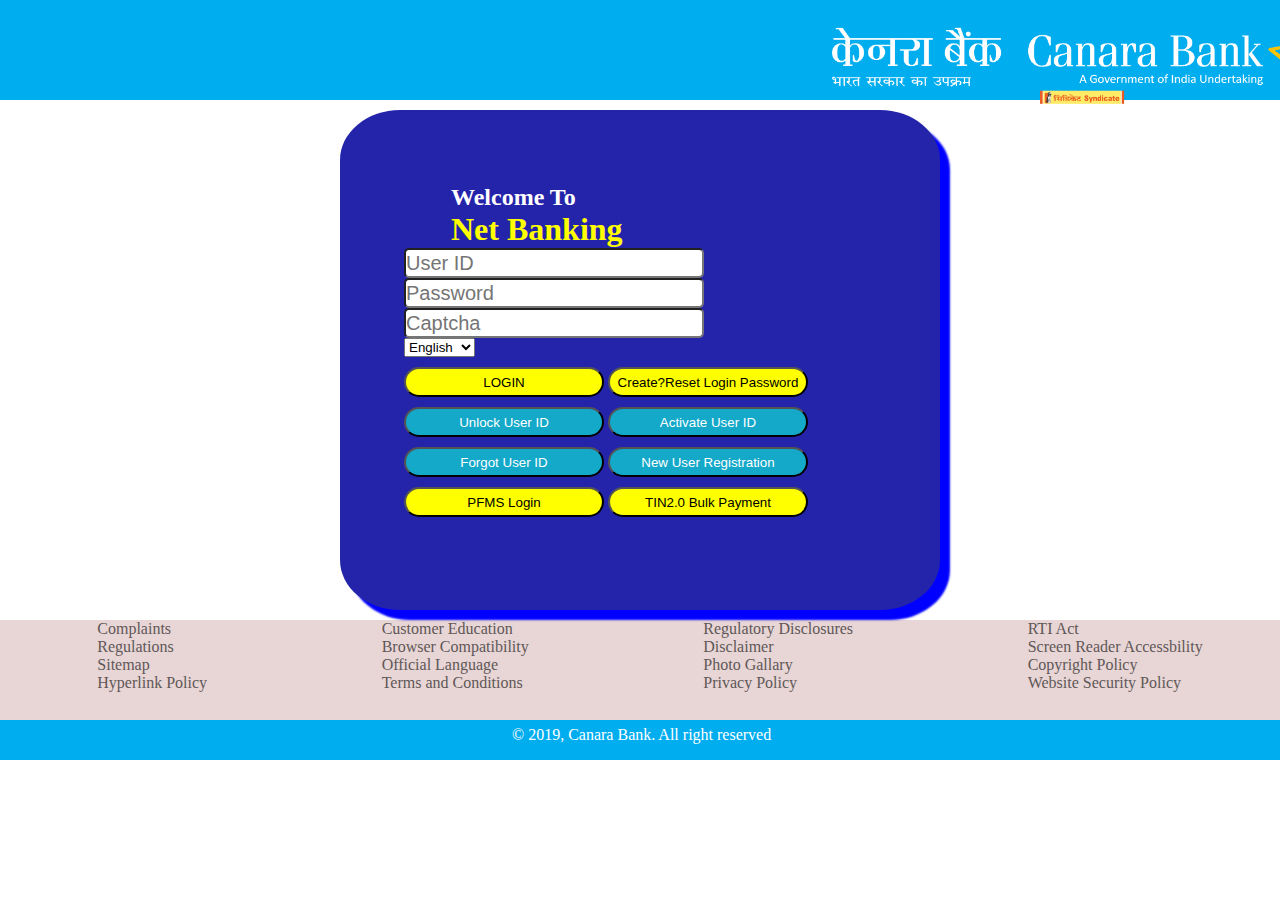
<file: Html/Login.html>
<!DOCTYPE html>
<html lang="en">
<head>
    <meta charset="UTF-8">
    <meta http-equiv="X-UA-Compatible" content="IE=edge">
    <meta name="viewport" content="width=device-width, initial-scale=1.0">
    <title>Canara Bank - Canara Bank</title>
    <link rel="stylesheet" href="../Css/Login.css">
    <link rel="stylesheet" href="../Css/home.css">
</head>
<body>
    <header>
       <div> <img src="../Icons/Logo-new-white.png" alt="logo" height="100px" width="500px"></div>
    </header>

    <div id="login">
       <div id="loginheading"> <h2>Welcome To</h2>
        <h1>Net Banking</h1>
        </div>
        <div>
        <input type="text" placeholder="User ID" maxlength="6">
        <input type="password" placeholder="Password" maxlength="8">
        <input type="text" placeholder="Captcha">
        <select name="lang" id="lang">
            <option value="English"> English</option> class="yellowb"
            <option value="Hindi"> Hindi</option>
            <option value="Bengali"> Bengali</option>
            <option value="Bhojpuri"> Bhojpuri</option>
        </select>
        <br>
        <button class="yellowb">LOGIN</button>
        <button class="yellowb">Create?Reset Login Password</button>
        <button class="blueb">Unlock User ID</button>
        <button class="blueb">Activate User ID</button>
        <button class="blueb">Forgot User ID</button>
        <button class="blueb">New User Registration</button>
        <button class="yellowb">PFMS Login</button>
        <button class="yellowb">TIN2.0 Bulk Payment</button>
        </div>
    </div>
    
    <div id="last2">

        <div id="col1">
            <a href="../Html/complaints.html" target="_blank" >Complaints</a>
            <br>
            <a href="" target="_blank" >Regulations</a>
            <br>
            <a href="" target="_blank" >Sitemap</a>
             <br>
            <a href="" target="_blank" >Hyperlink Policy</a>
        </div>
        <div id="col2">
            <a href="" target="_blank" >Customer Education</a>
             <br>
            <a href="../Html/bompatibility.html" target="_blank" >Browser Compatibility</a>
            <br>
            <a href="" target="_blank" >Official Language</a>
             <br>
            <a href="" target="_blank" >Terms and Conditions</a>
        </div>
        <div id="col3">
            <a href="../Html/regulatory.html" target="_blank" >Regulatory Disclosures</a>
             <br>
            <a href="../Html/disclaimer.html" target="_blank" >Disclaimer</a>
            <br>
            <a href="" target="_blank" >Photo Gallary</a>
             <br>
            <a href="" target="_blank" >Privacy Policy</a>
        </div>
        <div id="col3">
            <a href="" target="_blank" >RTI Act</a>
             <br>
            <a href="" target="_blank" >Screen Reader Accessbility</a>
            <br>
            <a href="" target="_blank" >Copyright Policy</a>
             <br>
            <a href="" target="_blank" >Website Security Policy</a>
        </div>
    </div>
   
    <footer>
        <div id="last1">&#169 2019, Canara Bank. All right reserved</div>
    </footer>
    
</body>
</html>
</file>
<file: Css/about.css>
*{
    box-sizing: border-box;
    margin: 0;
    padding: 0;
}

html, body{
    width: 100%;
    height: 100%;
}

header{
    height: 100px;
    width: auto;
    background-color: deepskyblue;
}
#about{
    height: 60px;
    width: 100%;
    color: white;
    background-color: rgb(54, 54, 166);
    padding-left: 300px;

}

#last1{
    height: 40px;
    width: 100%;
    background-color: rgb(45, 180, 243);
    color: white;

    padding-left: 40%;
    padding-top: 0.50%;
}
#last2{
    height: 100px;
    width: 100%;
    background-color: rgb(232, 213, 213);
    display: flex;
    >div{
        margin-left: 20px;
    }
}
a{
    color: rgb(95, 88, 88);
    text-decoration: none;
}
a:hover{
    color: blue;
    text-decoration: underline;
}

#main{
    height: 800px;
    width: 90%;
    margin: 0 auto;
    background-color: aquamarine;
    >ol{
        margin-left: 20px;
    }
}
</file>
<file: Css/home.css>
*{
    box-sizing: border-box;
    margin: 0;
    padding: 0;
}
body{
    position: relative;
}
#b{
    height: 40px;
    width: 100%;
    background-color: rgb(199, 187, 187);
    padding-top: 10px;
    
}
header{
    height: 100px;
    width: 100%;
    background-color: #00adef;
    display: flex;
    justify-content: space-around;
    >a{
        color: white;
        margin-top: 2%;
        font-size: 80%;
    }
    >a:hover{
        color: rgb(221, 221, 30);
    }
}

#header21{
    position: absolute;
    height: 50px;
    width: 100%;
    background-color: #227fa3;
    top: 110px;
}

#header2{
    height: 50px;
    width: 70%;
    background-color: #227fa3;
    display: flex;
    justify-content: space-around;
    margin-left: 30%;
    border-top-left-radius: 20px;
    
    >a{
        color: white;
        margin-top: 20px;
        font-size: 80%;
        border-right: 2px solid white;
    }
    >a:hover{
        color: rgb(221, 221, 30);
    }
}

#header3{
    height: 800px;
    width: 100%;
    background-image: url(../Image/CBQ_Main_Bg.jpeg);
    background-size: cover;
    >marquee{
        margin: 70px auto;
    }
}
#whatsnew{
    height: 250px;
    width: 250px;
    background-color: #0d6efd;
    overflow: scroll;
    margin-left: 84%;
    margin-top: -750px;
    >div{
        margin-top: 10px;
        background-color: white;
        font-size: 13px;
        color: #0d6efd;
        padding-left: 15px;
    }

    >p{
        color: white;
    }

}

#whatsnew-2{
    height: 150px;
    width: 250px;
    margin-left: 84%;
    background-color: #e87221;
    color: white;
    font-size: 13px;
    padding-left: 15px;
    >ul{
        font-size: 12px;
    }

}
.whatsnew-3{
    height: 15px;
    width: 250px;
    margin-left: 84%;
    background-color: #e87221;
    color: white;
    font-size: 13px;
}

#left-sidebar{
    position: fixed;
    top: 150px;
    height: 434px;
    width: 60px;
    display: grid;
    grid-template-columns: 60px;
    grid-template-rows: 60px 60px 60px 60px 60px 60px 60px ;
    align-content: space-around;
    margin: 100px 0px;
    padding-left: 10px;
    row-gap: 2px;
    color: white;
    justify-content: center;
    opacity: 1;
    >div{
        background-color: #00adef;
        padding-top: 5px;
    }

    >div:hover{
        background-color: #ffc160;
    }


}
#right-sidebar{
    position: fixed;
    top: 250px;    
    height: 568px;
    width: 60px;
    color: white;
    display: grid;
    grid-template-columns: 60px;
    grid-template-rows: 60px 60px 60px 60px 60px 60px 60px 60px 60px ;
    padding-left: 10px;
    font-size: 10px;
    margin-left: 95%;
    row-gap: 2px;
    justify-content: center;
    text-align: center;
    opacity: 1;
    >a{
        color: white;
        text-decoration: none;
        
            background-color: #00adef;
            padding-top: 17.5px;
    }
    >a:hover{
        background-color: #ffc160;
    }
   

}

#mar2{
    margin-top: -200px;
    height: 40px;
    width: 100%;
    background-color: #ffc107;
    font-size: 18px;
    padding-top: 10px;
    >a{
        color: red;
    }
}

#quick{
    height: 300px;
    width: 99%;
    display: grid;
    grid-template-columns: 25% 25% 25% 25%;
    justify-content: space-around;
  >a{
    text-decoration: none;
    color: black;
    >div{
        height: 50%;
        width: 50%;
        background-color: #bddbe7;
        margin: 50px auto;
        border-bottom: 5px solid black;
        text-align: center;
        padding-top: 5%;
        font-weight: bolder;

        >div{
            height: 20%;
            width: 20%;
            border-radius: 100%;
            background-color: #0d6efd;
            margin: 20% auto;
            display: grid;
            padding-left: 10%;
            padding-top: 5%;
            font-weight: bolder;
        }
        >div:hover{
            background-color: #ffc107;;
        }
    }
    >div:hover{
        background-color: #00adef;;
    }
  }
}

#homeproduct{
    height: 350px;
    background-image: url(../Image/loan_application-1.PNG);
    background-size: cover;
    display: grid;
    grid-template-columns: 305px 305px 305px 305px 305px;
    grid-template-rows: 175px 175px;
    

   >a{
    >div{
        height: 175px;
        width: 305px;
        background-color: black;
        border: 1px solid gray;
        opacity: 0.5;
        color: white;
        text-align: center;
        padding-top: 25%;
    }
    >div:hover{
        background-color: #0d6efd;
        opacity: 1;
    }
   }
}

#services{
    height: 300px;
    width: 99%;
    display: flex;
    justify-content: space-evenly;
    background-color:rgb(226, 210, 210);
    column-gap: 150px;
    >div{
        height: 95%;
        width: 55%;
        margin-top: 10px;
        overflow: scroll;
        background-color: white;
        font-size: 14px;
        color: #00adef;
        padding-left: 15px;

       
    }
    >ul{
        color: #00adef;
    }
    
}

#offers{
    margin-left: 20%;
    >span{
        margin-left: 30%;
        font-weight: 900;
        font-size: 20px;
    }
   
}

#last1{
    height: 40px;
    width: 100%;
    background-color: #00adef;
    color: white;

    padding-left: 40%;
    padding-top: 0.50%;
}
#last2{
    height: 100px;
    width: 100%;
    background-color: rgb(232, 213, 213);
    display: flex;
    justify-content: space-around;
    >div{
        margin-left: 20px;
    }
}
a{
    color: rgb(95, 88, 88);
    text-decoration: none;
}
a:hover{
    color: blue;
    text-decoration: underline;
}
</file>
<file: Css/disclaimer.css>
#dis{
    position: absolute;
    width: 50%;
    margin: 0 auto;
    font-family: Arial;
    font-size: 12px;
    left: 30%;
    top: 190px;
    >h2{
        margin-left: 40%;
    }

}

#blu{
    height: 400px;
    width: 20%;
    background-color: #0d6efd;
    color: white;
    text-align: center;
    font-family: Arial, Helvetica, sans-serif;
    font-size: 12px;
    padding-top: 2%;

}
</file>
<file: Css/complaints.css>
#table{
    position: absolute;
    width: 50%;
    margin: 0 auto;
    left: 30%;
    top: 190px;
    >h2{
        margin-left: 20%;
    }

}

td>a{
    color: blue;
    font-size: 12px;
}
</file>
<file: Css/gov.css>
#ser{
    position: absolute;
    width: 50%;
    margin: 0 auto;
    font-family: Arial;
    font-size: 12px;
    left: 30%;
    top: 190px;

    >h2{
        margin-left: 40%;
    

}
}

#div1,#div2{
    display: flex;
    >a{
    height: 40px;
    width: 100px;
    background-color: aqua;
    }
}
</file>
<file: Css/instantsbreg.css>
*{
    box-sizing: border-box;
    margin: 0;
    padding: 0;
}
#form{
    box-shadow: 5px 5px 20px #999999;
    background-color: #FFFFFF;
    height: 100%;
    width: 890px;
    margin: 5% auto;
}
header
{
    height: 70px;
    width: 400px;
    display: grid;
    background-color: rgb(0, 153, 255);
    color: rgb(0, 153, 255);
    align-items: center;
    margin: 0 auto;
}

#re1{
    height: 30px;
    width: 60%;
    margin: 25px auto;
    color: rgb(0, 153, 255); 
    font-size: 25px;
 }
 #word{
    height: 20px;
    width: 80px;
    outline-color: palevioletred;
    outline-style: solid;
    outline-width: 2px;
    font-family: cursive;
    margin: 0 auto;
    display: grid;
    justify-content: center;
 }
 #submit{
    margin-left: 45%;
 }

footer{
    height: 50px;
    width: auto;
    color: white;
    display: grid;
    background-color: rgb(0, 153, 255);
    align-items: center;
    padding-left: 35%;
}
</file>
<file: Css/insurance.css>
#insu{
    >a{
        background-color: rgb(124, 168, 187);
        font-size: 15px;
        text-decoration: underline;
        color: black;
        row-gap: 50px;

    }
    >a:hover{
        background-color: rgb(13, 162, 232);
    }
}
</file>
<file: Css/Login.css>
*{
    box-sizing: border-box;
    margin: 0;
    padding: 0;
}
header{
    height: 150px;
    width: auto;
    background-color:   #14a8c9;
    padding-top: 20px;
    >div{
        height: 100px;
        width: auto;
        margin-left: 65%;
    }
}

#login{
    height: 500px;
    width: 600px;
    background-color: rgb(36, 36, 171);
    margin: 10px auto;
    border-radius: 10%;
    position: relative;
    padding-top: 5%;
    padding-left: 5%;
    box-shadow: 10px 10px 2px blue;
}
h2{
    color: white;
    margin: 0px -50%;
}
h1{
    color: yellow;
    margin: 0px -50%;
}
#loginheading{
    margin-left: 210px;
    margin-top: 10px;
        
}
.yellowb{
    background-color: yellow;
    margin-top: 10px;
    height: 30px;
    width: 200px;
    border-radius: 20px;
    display: inline;
}

.blueb{
    background-color: #14a8c9;
    margin-top: 10px;
    height: 30px;
    width: 200px;
    border-radius: 20px;
    display: inline;
    color: white;
}
input{
    display: block;
    height: 30px;
    width: 300px;
    border-radius: 5px;
    font-size: 20px;
    
}

button{
    display: block;
}
</file>
